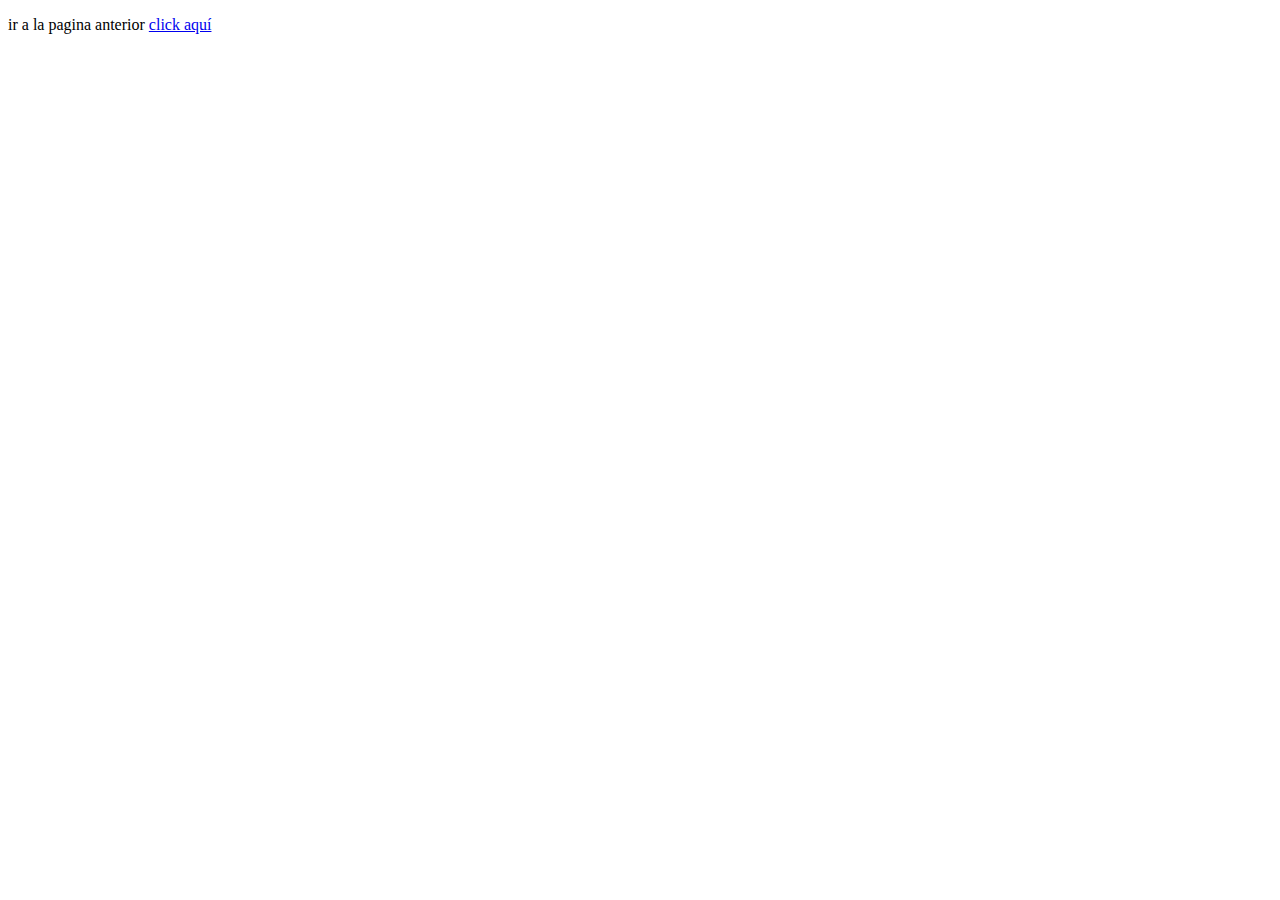
<file: receta/otrapagina.html>
<!DOCTYPE html>
<html lang="en">

<head>
    <meta charset="UTF-8">
    <meta name="viewport" content="width=device-width, initial-scale=1.0">
    <title>document</title>
</head>

<body>
    <p>
        ir a la pagina anterior <a href="index.html">click aquí</a>
    </p>
</body>
</file>
